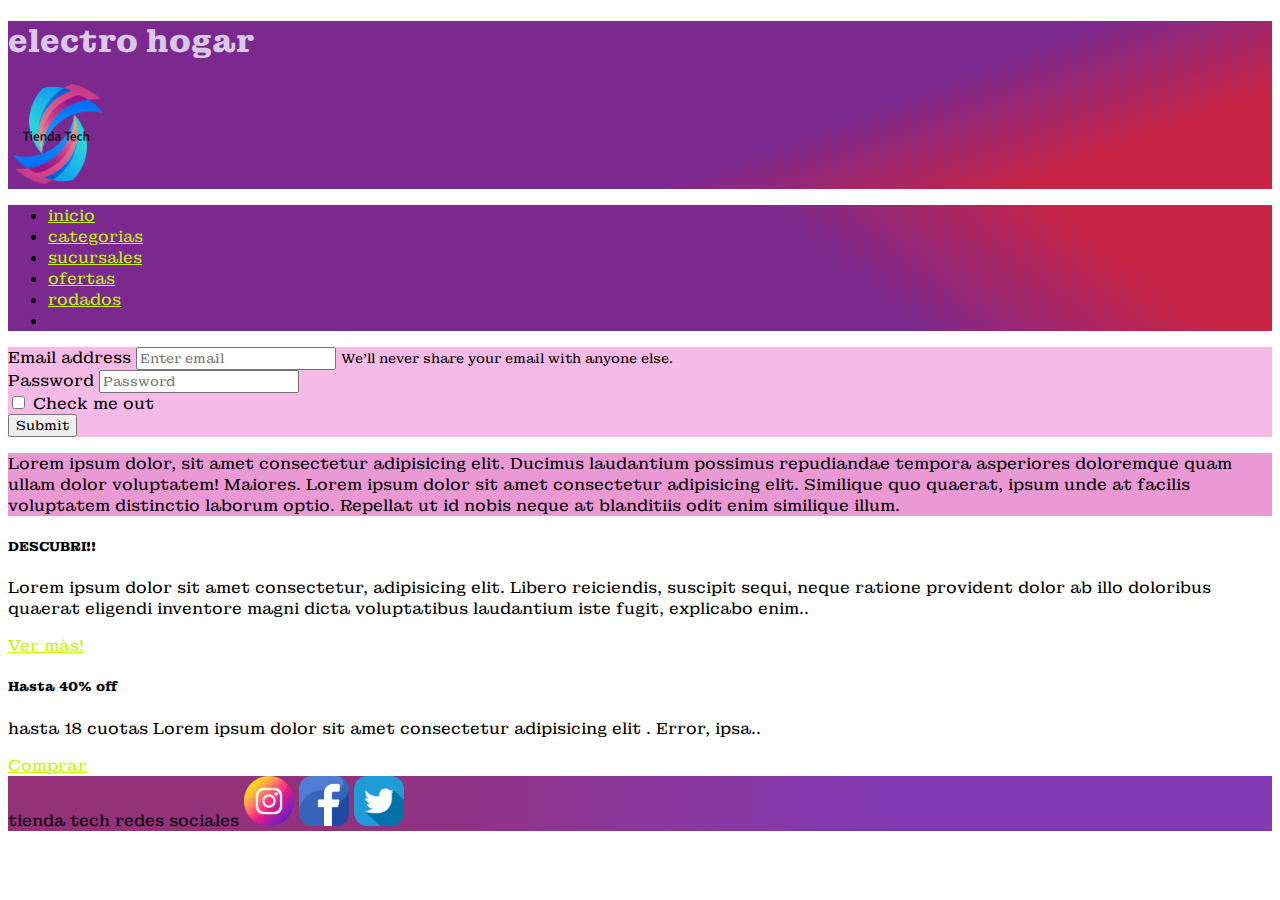
<file: tienda/index.html>
<!DOCTYPE html>
<html lang="en">
  <head>
    <meta charset="UTF-8" />
    <meta http-equiv="X-UA-Compatible" content="IE=edge" />
    
    <!-- que sea movile frist  -->
    <meta name="viewport" content="width=device-width, initial-scale=1" />
    <!--eso de arriba-->
    <!-- <meta name="viewport" content="width=device-width, initial-scale=1.0" /> no se si es lo mismo tengo que buscar-->
    <link rel="shortcut icon" href="imagenes/icon.png" />
    <link rel="stylesheet" href="css/estilo.css" />
    <title>la tienda</title>
  </head>
  <body>
      <header class="header">
        <h1>electro hogar</h1>
        <img src="imagenes\logo.png" alt="logo de tienda" id="logoDeTienda" />
      </header>   
   <!-- no queda bien ver luego <div class="col-sm-12 col--md-6 col-xl-6"> -->
      <nav class="nav-pills">
        <ul class="nav nav-pills nav-fill">
          <li class="nav-item">
            <a class="nav-link active" aria-current="page" href="index.html">inicio</a>
          </li>
          <li class="nav-item">
            <a class="nav-link" href="paginas\categorias.html">categorias</a>
          </li>
          <li class="nav-item">
            <a class="nav-link" href="paginas\sucursales.html">sucursales</a>
          </li>
          <li class="nav-item">
            <a class="nav-link" href="paginas\ofertas.html">ofertas</a>
          </li>
          <li class="nav-item">
            <a class="nav-link" href="paginas\rodados.html">rodados</a>
          </li>
          <li class="nav-item">
            <a class="nav-link disabled"></a>
          </li>
       </ul>
      </nav>
    </div>
      <main>
        <div class="ingreso">
          <div class="col-sm-12 col--md-6 col-xl-6">
          <form>
            <div class="form-group">
              <label for="exampleInputEmail1">Email address</label>
              <input type="email" class="form-control" id="exampleInputEmail1" aria-describedby="emailHelp" placeholder="Enter email">
              <small id="emailHelp" class="form-text text-muted">We'll never share your email with anyone else.</small>
            </div>
            <div class="form-group">
              <label for="exampleInputPassword1">Password</label>
              <input type="password" class="form-control" id="exampleInputPassword1" placeholder="Password">
            </div>
            <div class="form-check">
              <input type="checkbox" class="form-check-input" id="exampleCheck1">
              <label class="form-check-label" for="exampleCheck1">Check me out</label>
            </div>
            <button type="submit" class="btn btn-primary">Submit</button>
          </form>
        </div>
        </div>
        <section class="articulos">
          <article class="inicio">
            <p> Lorem ipsum dolor, sit amet consectetur adipisicing elit.
               Ducimus laudantium possimus repudiandae tempora asperiores doloremque 
               quam ullam dolor voluptatem! Maiores.
              Lorem ipsum dolor sit amet consectetur adipisicing elit. Similique
              quo quaerat, ipsum unde at facilis voluptatem distinctio laborum
              optio. Repellat ut id nobis neque at blanditiis odit enim
              similique illum.
            </p>
          </article>
          <div class="row">
            <div class="col-sm-6">
              <div class="card">
                <div class="card-body">
                  <h5 class="card-title">DESCUBRI!!</h5>
                  <p class="card-text"> Lorem ipsum dolor sit amet consectetur, adipisicing elit. 
                    Libero reiciendis, suscipit sequi, neque ratione provident dolor ab illo doloribus 
                    quaerat eligendi inventore magni dicta voluptatibus laudantium iste fugit, explicabo
                     enim..</p>
                  <a href="paginas/rodados.html" class="btn btn-primary">Ver màs!</a>
                </div>
              </div>
            </div>
            <div class="col-sm-6">
              <div class="card">
                <div class="card-body">
                  <h5 class="card-title">Hasta 40% off</h5>
                  <p class="card-text">hasta 18 cuotas Lorem 
                    ipsum dolor sit amet consectetur adipisicing elit
                    . Error, ipsa..</p>
                  <a href="paginas/ofertas.html" class="btn btn-primary">Comprar</a>
                </div>
              </div>
            </div>
          </div>
        </section>
      </main>
      <footer class="footer">
        <h8>tienda tech <a href=""></a> </h8>
        <h8>redes sociales <a href=""></a> </h8>
        <img
          src="imagenes\instagram.png"
          alt="instagram"
          id="insta"
          class="insta"
        />
        <img
          src="imagenes\facebook.png"
          alt="facebook"
          id="face"
          class="face"
        />
        <img
          src="imagenes\logotipo-de-twitter.png"
          alt="twitter"
          id="twit"
          class="twit"
        />
      </footer>
    

    <script src="https://cdn.jsdelivr.net/npm/bootstrap@5.1.3/dist/js/bootstrap.bundle.min.js" 
    integrity="sha384-ka7Sk0Gln4gmtz2MlQnikT1wXgYsOg+OMhuP+IlRH9sENBO0LRn5q+8nbTov4+1p" 
    crossorigin="anonymous"></script>
    <link href="https://cdn.jsdelivr.net/npm/bootstrap@5.1.3/dist/css/bootstrap.min.css"
     rel="stylesheet" 
     integrity="sha384-1BmE4kWBq78iYhFldvKuhfTAU6auU8tT94WrHftjDbrCEXSU1oBoqyl2QvZ6jIW3"
      crossorigin="anonymous">
  </body>
</html>
</file>
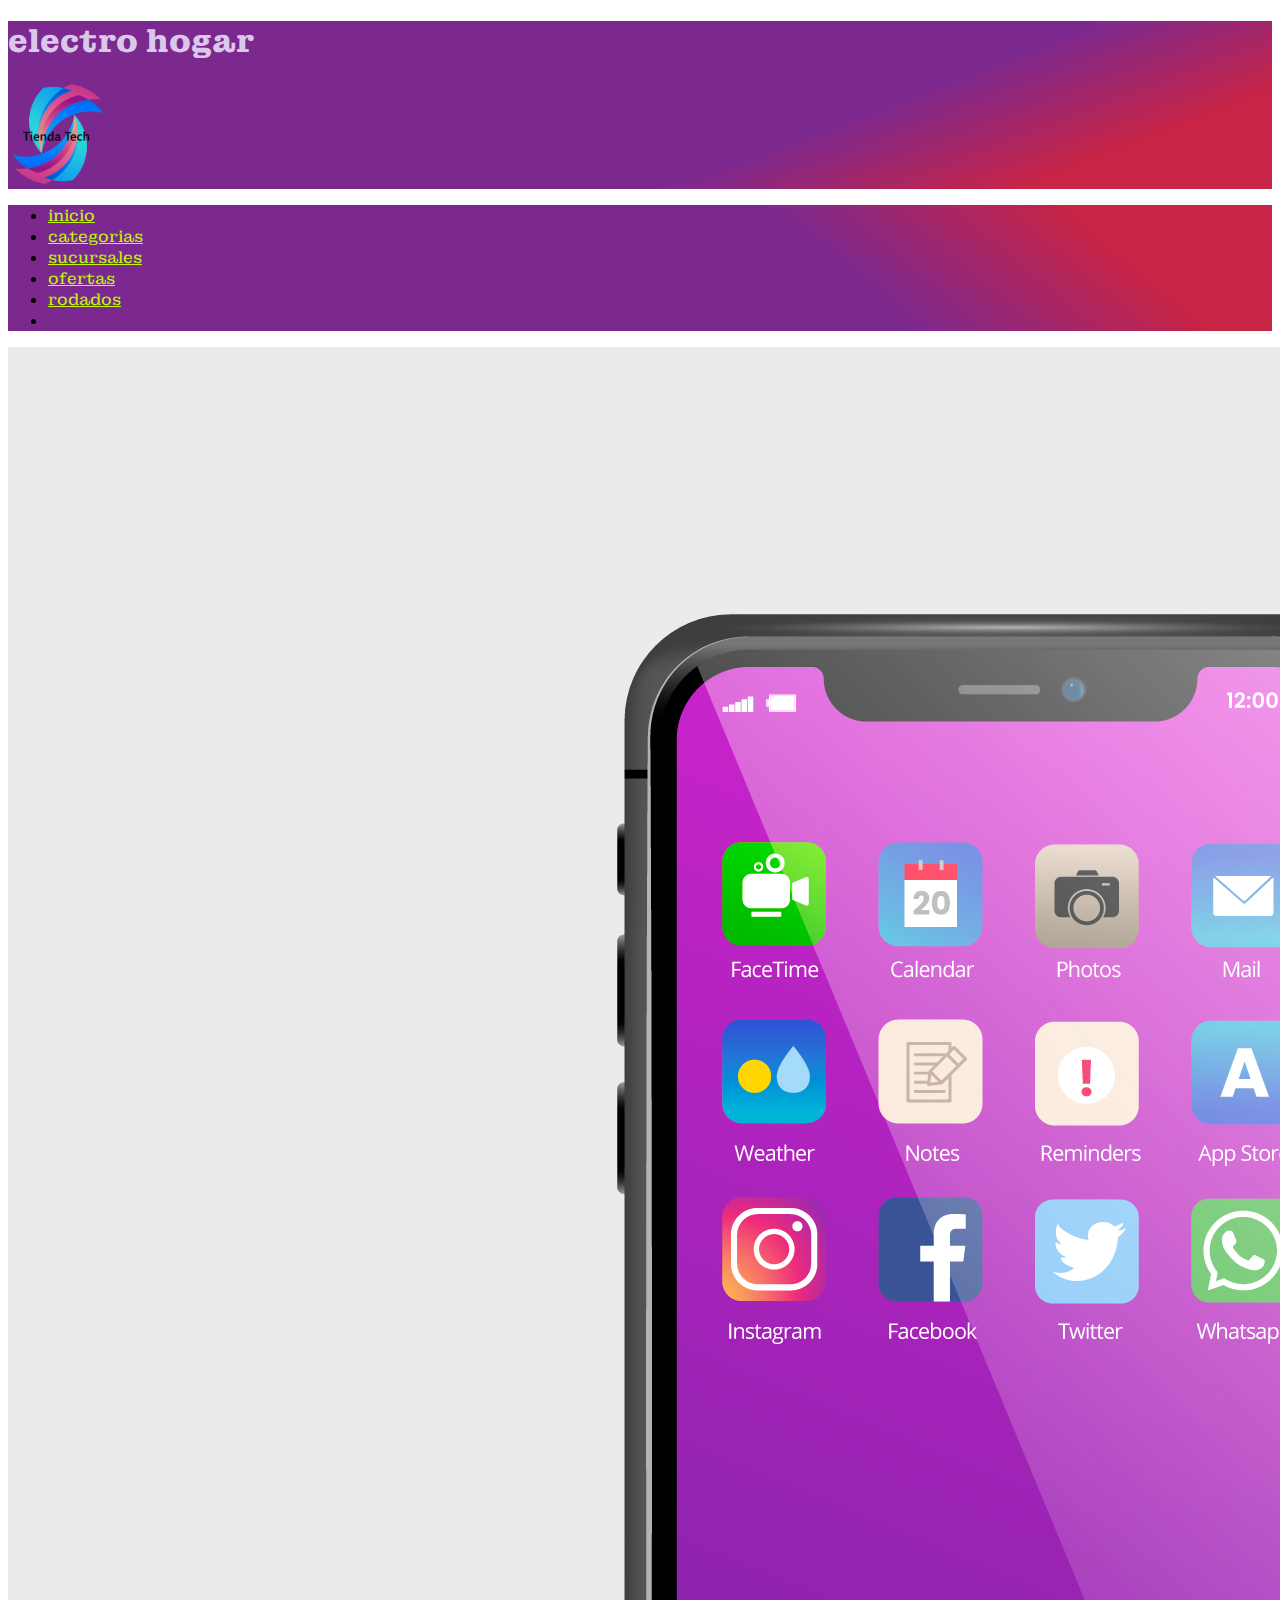
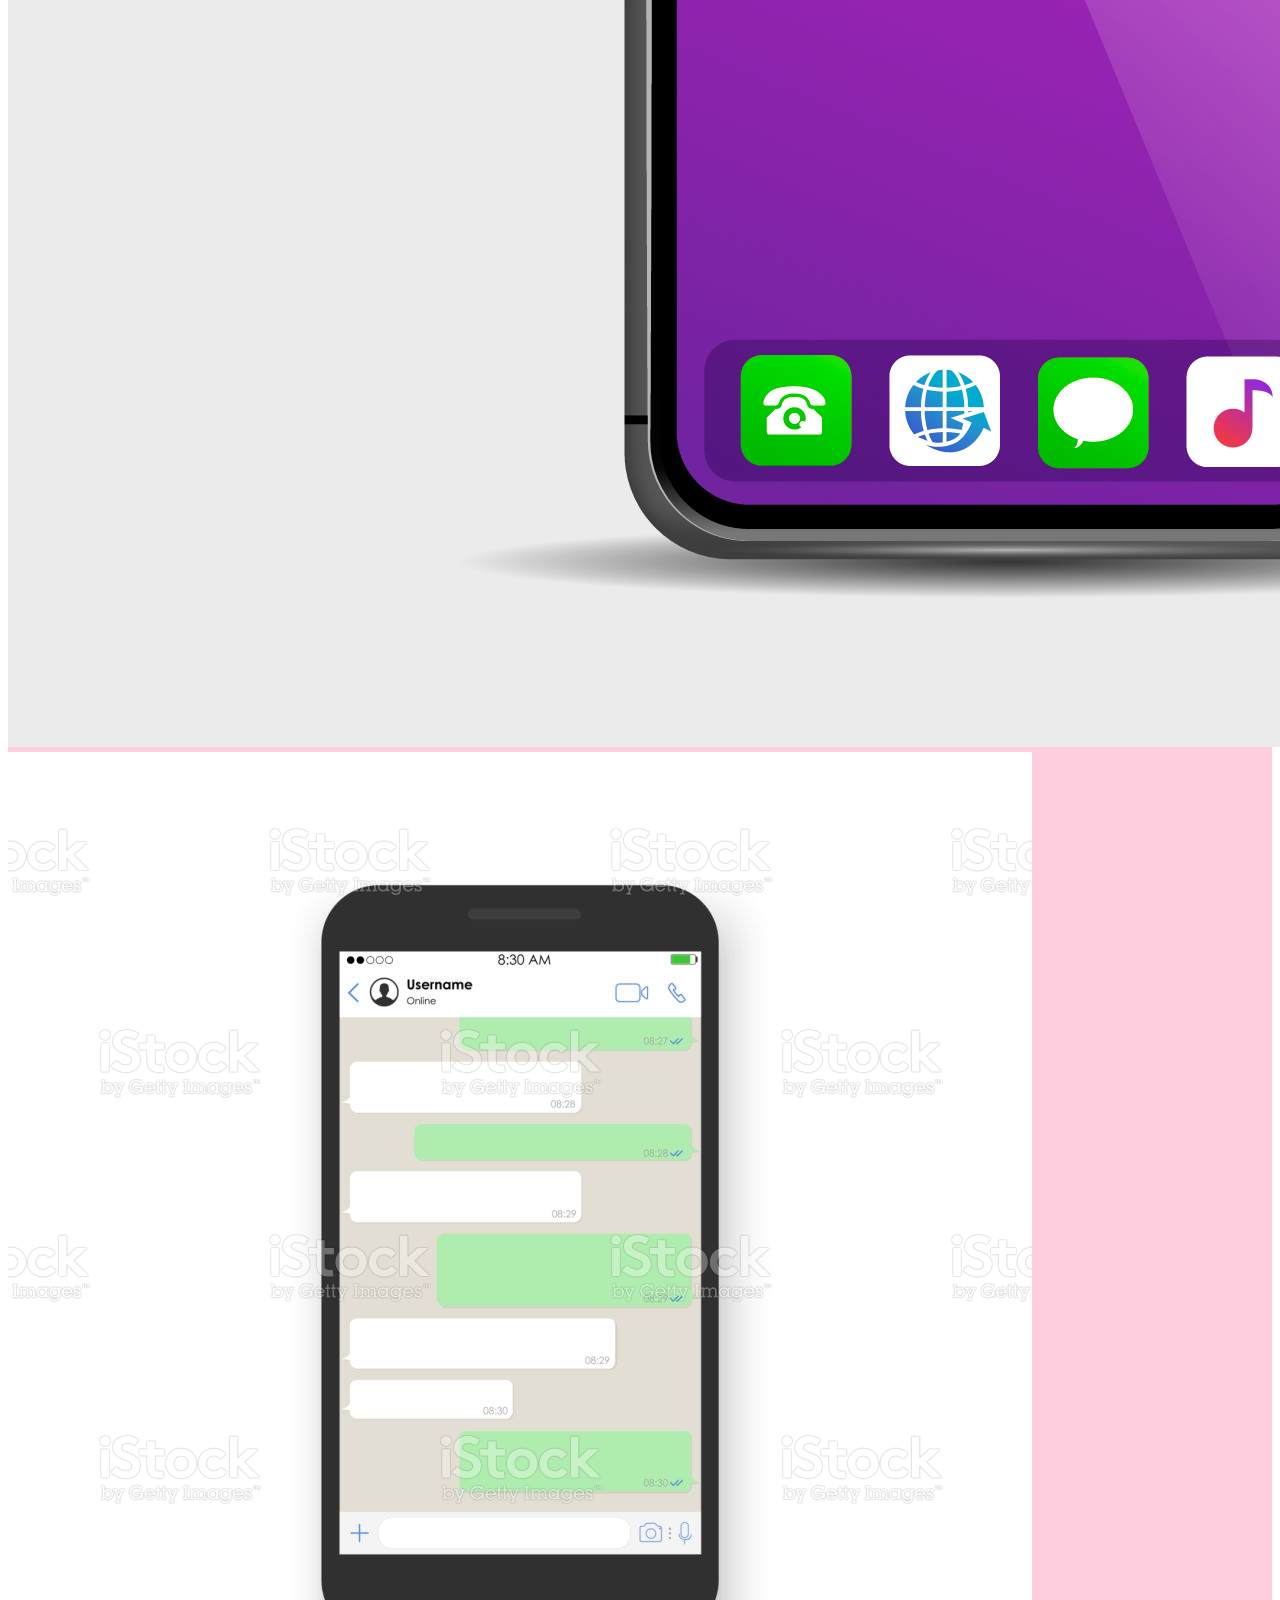
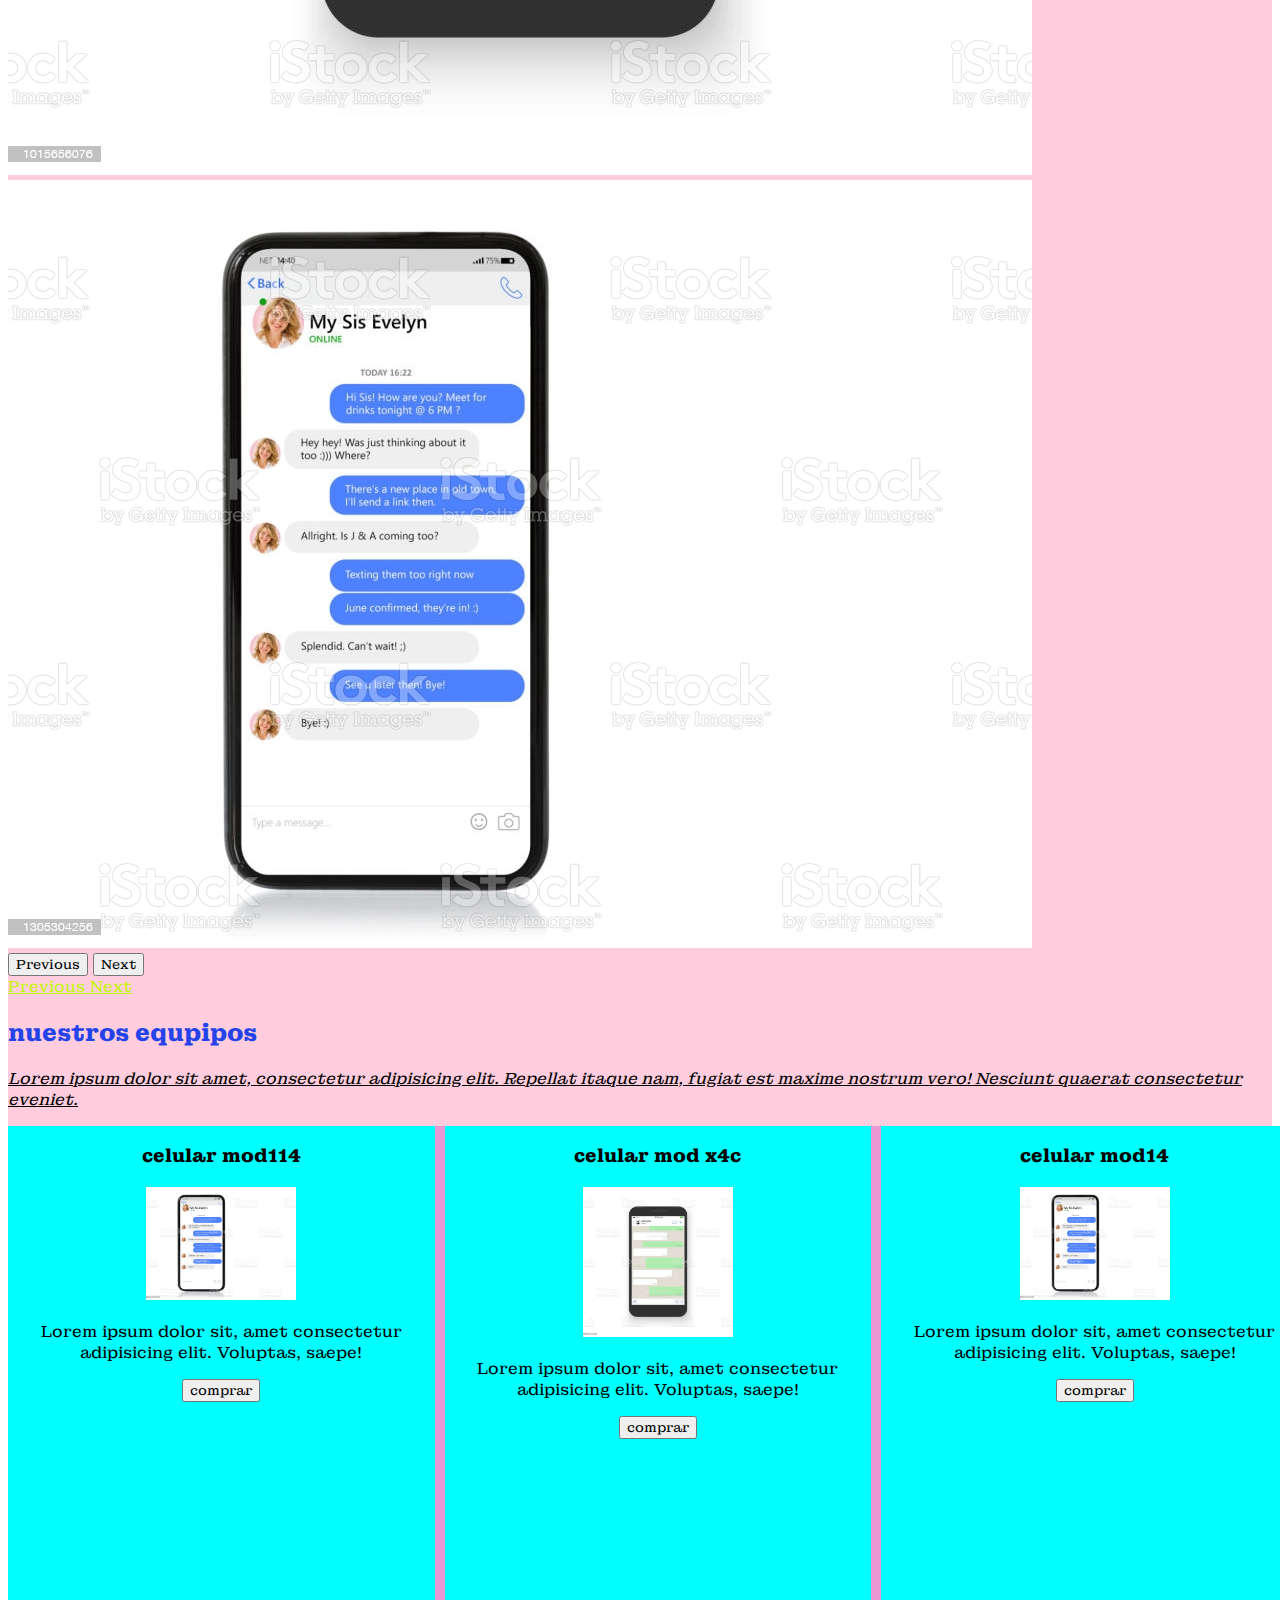
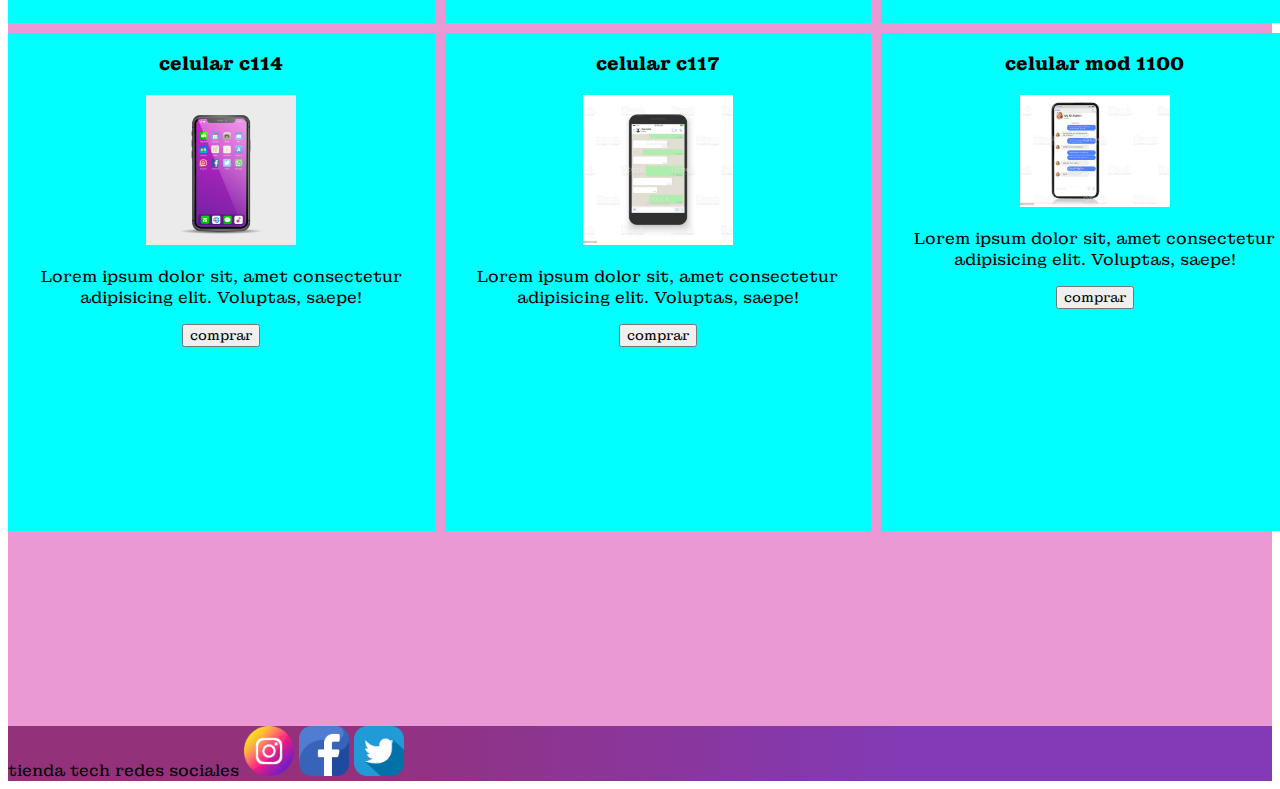
<file: tienda/paginas/categorias.html>
<!DOCTYPE html>
<html lang="en">
  <head>
    <meta charset="UTF-8" />
    <meta http-equiv="X-UA-Compatible" content="IE=edge" />
    
    <!-- que sea movile frist  -->
    <meta name="viewport" content="width=device-width, initial-scale=1" />
    <!--eso de arriba-->
  
    <!-- <meta name="viewport" content="width=device-width, initial-scale=1.0" /> no se si es lo mismo tengo que buscar-->
    <link rel="shortcut icon" href="../imagenes/icon.png" />
    <link rel="stylesheet" href="../css/estilo.css" />
    <title>categorias</title>
  </head>
  <body>
    <header class="header">
      <h1>electro hogar</h1>
      <img src="../imagenes\logo.png" alt="logo de tienda" id="logoDeTienda" />
    </header>
      <nav>
          <ul class="nav nav-pills nav-fill">
            <li class="nav-item">
              <a class="nav-link" href="./index.html">inicio</a>              
            </li>
            <li class="nav-item">
             <a class="nav-link active" aria-current="page" href="categorias.html">categorias</a>             
            </li>
            <li class="nav-item">
              <a class="nav-link" href="sucursales.html">sucursales</a>
            </li>
            <li class="nav-item">
              <a class="nav-link" href="ofertas.html">ofertas</a>
            </li>
            <li class="nav-item">
              <a class="nav-link" href="rodados.html">rodados</a>
            </li>
            <li class="nav-item">
              <a class="nav-link disabled"></a>
            </li>
          </ul>
      </nav>
    <section id="catpadre">
      <div  class="col-sm-12 col-md-6 col-xl-6" >
        <div id="carouselExampleFade" class="carousel slide carousel-fade" data-bs-ride="carousel">
          <div class="carousel-inner">
            <div class="carousel-item active">
              <img src="../imagenes\celular.jpg" class="d-block w-100" alt="celular gama media">
            </div>
            <div class="carousel-item">
              <img src="../imagenes\cell2.jpg" class="d-block w-100" alt="celular gama baja">
            </div>
            <div class="carousel-item">
              <img src="../imagenes\cell3.jpg" class="d-block w-100" alt="celular gama alta">
            </div>           
          </div>
          <button class="carousel-control-prev" type="button" data-bs-target="#carouselExampleFade" data-bs-slide="prev">
            <span class="carousel-control-prev-icon" aria-hidden="true"></span>
            <span class="visually-hidden">Previous</span>
          </button>
          <button class="carousel-control-next" type="button" data-bs-target="#carouselExampleFade" data-bs-slide="next">
            <span class="carousel-control-next-icon" aria-hidden="true"></span>
            <span class="visually-hidden">Next</span>
          </button>
        </div>
      </div>
        <a class="carousel-control-prev" href="#carouselExampleControls" role="button" data-slide="prev">
          <span class="carousel-control-prev-icon" aria-hidden="true"></span>
          <span class="sr-only">Previous</span>
        </a>
        <a class="carousel-control-next" href="#carouselExampleControls" role="button" data-slide="next">
          <span class="carousel-control-next-icon" aria-hidden="true"></span>
          <span class="sr-only">Next</span>
        </a>
      </div>
      <div  class="col-sm-12 col-md-6 col-xl-6" >
      <h2>nuestros equpipos</h2>
      <p class="cellText">
        Lorem ipsum dolor sit amet, consectetur adipisicing elit. Repellat
        itaque nam, fugiat est maxime nostrum vero! Nesciunt quaerat consectetur
        eveniet.
      </p>
    </div>
  <div class="celu2">
    <div  class="col-sm-12 col-md-6 col-xl-6" >
      <section class="celus">
        <article>
          <h3>celular mod114</h3>
          <img src="../imagenes\cell3.jpg" alt="celular modelo 1" id="celluno" />
          <p>
            Lorem ipsum dolor sit, amet consectetur adipisicing elit. Voluptas,
            saepe!
          </p>
          <button>comprar</button>
        </article>
        <article>
          <h3>celular mod x4c</h3>
          <img src="../imagenes\cell2.jpg" alt="celular modelo 2" id="celldos" />
          <p>
            Lorem ipsum dolor sit, amet consectetur adipisicing elit. Voluptas,
            saepe!
          </p>
          <button>comprar</button>
        </article>
        <article>
          <h3>celular mod14</h3>
          <img src="../imagenes\cell3.jpg" alt="celular modelo 3" id="celltres" />
          <p>
            Lorem ipsum dolor sit, amet consectetur adipisicing elit. Voluptas,
            saepe!
          </p>
          <button>comprar</button>
        </article>
        <article>
          <h3>celular c114</h3>
          <img src="../imagenes\celular.jpg" alt="celular modelo 1" id="celluno" />
          <p>
            Lorem ipsum dolor sit, amet consectetur adipisicing elit. Voluptas,
            saepe!
          </p>
          <button>comprar</button>
        </article>
        <article>
          <h3>celular c117</h3>
          <img src="../imagenes\cell2.jpg" alt="celular modelo 2" id="celldos" />
          <p>
            Lorem ipsum dolor sit, amet consectetur adipisicing elit. Voluptas,
            saepe!
          </p>
          <button>comprar</button>
        </article>
        <article>
          <h3>celular mod 1100</h3>
          <img src="../imagenes\cell3.jpg" alt="celular modelo 3" id="celltres" />
          <p>
            Lorem ipsum dolor sit, amet consectetur adipisicing elit. Voluptas,
            saepe!
          </p>
          <button>comprar</button>
        </article>
      </section>
    </section>
    </div>
  </div>
</div>
    <footer class="footer">
      <h8>tienda tech <a href=""></a> </h8>
      <h8>redes sociales <a href=""></a> </h8>
      <img
        src="../imagenes\instagram.png"
        alt="instagram"
        id="insta"
        class="insta"
      />
      <img src="../imagenes\facebook.png" alt="facebook" id="face" class="face" />
      <img
        src="../imagenes\logotipo-de-twitter.png"
        alt="twitter"
        id="twit"
        class="twit"
      />
    </footer>
    <script src="https://cdn.jsdelivr.net/npm/bootstrap@5.1.3/dist/js/bootstrap.bundle.min.js" integrity="sha384-ka7Sk0Gln4gmtz2MlQnikT1wXgYsOg+OMhuP+IlRH9sENBO0LRn5q+8nbTov4+1p" crossorigin="anonymous"></script>
    <link href="https://cdn.jsdelivr.net/npm/bootstrap@5.1.3/dist/css/bootstrap.min.css" rel="stylesheet" integrity="sha384-1BmE4kWBq78iYhFldvKuhfTAU6auU8tT94WrHftjDbrCEXSU1oBoqyl2QvZ6jIW3" crossorigin="anonymous">
  </body>
</html>
</file>
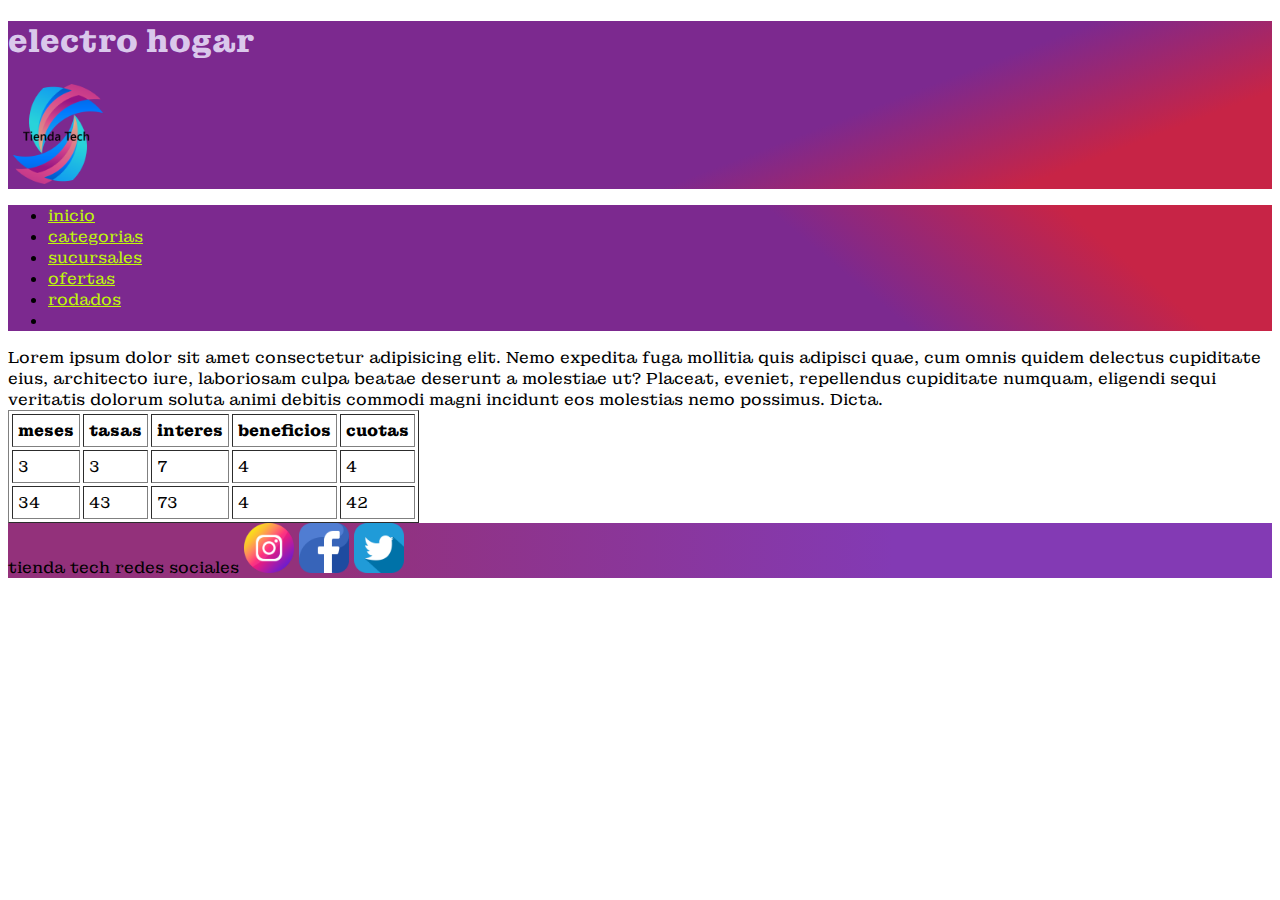
<file: tienda/paginas/ofertas.html>
<!DOCTYPE html>
<html lang="en">
  <head>
    <meta charset="UTF-8" />
    <meta http-equiv="X-UA-Compatible" content="IE=edge" />
    <meta name="viewport" content="width=device-width, initial-scale=1.0" />
    <link rel="stylesheet" href="../css/estilo.css" />
    <title>ofertas</title>
  </head>
  <body>
      <header class="header">
        <h1>electro hogar</h1>
        <img src="../imagenes\logo.png" alt="logo de tienda" id="logoDeTienda" />
      </header> 
      <nav class="nav-pills">
        <ul class="nav nav-pills nav-fill">
          <li class="nav-item">
            <a class="nav-link" href="../index.html">inicio</a>
          </li>
          <li class="nav-item">
            <a class="nav-link" href="categorias.html">categorias</a>
          </li>
          <li class="nav-item">
            <a class="nav-link" href="sucursales.html">sucursales</a>
          </li>
          <li class="nav-item">
            <a class="nav-link active" aria-current="page" href="ofertas.html">ofertas</a>
          </li>
          <li class="nav-item">
            <a class="nav-link" href="rodados.html">rodados</a>
           </li>
          <li class="nav-item">
            <a class="nav-link disabled"></a>
          </li>
       </ul>
      </nav>
      <main>
        Lorem ipsum dolor sit amet consectetur adipisicing elit. Nemo expedita
        fuga mollitia quis adipisci quae, cum omnis quidem delectus cupiditate
        eius, architecto iure, laboriosam culpa beatae deserunt a molestiae ut?
        Placeat, eveniet, repellendus cupiditate numquam, eligendi sequi
        veritatis dolorum soluta animi debitis commodi magni incidunt eos
        molestias nemo possimus. Dicta.
      </main>
      <table border="1" cellpadding="5" cellspacing="3">
        <tr>
          <th>meses</th>
          <th>tasas</th>
          <th>interes</th>
          <th>beneficios</th>
          <th>cuotas</th>
        </tr>
        <tr>
          <td>3</td>
          <td>3</td>
          <td>7</td>
          <td>4</td>
          <td>4</td>
        </tr>
        <tr>
          <td>34</td>
          <td>43</td>
          <td>73</td>
          <td>4</td>
          <td>42</td>
        </tr>
      </table>
    </header>
    <footer class="footer">
      <h8>tienda tech <a href=""></a> </h8>
      <h8>redes sociales <a href=""></a> </h8>
      <img
        src="../imagenes\instagram.png"
        alt="instagram"
        id="insta"
        class="insta"
      />
      <img
        src="../imagenes\facebook.png"
        alt="facebook"
        id="face"
        class="face"
      />
      <img
        src="../imagenes\logotipo-de-twitter.png"
        alt="twitter"
        id="twit"
        class="twit"
      />
    </footer>
    <script src="https://cdn.jsdelivr.net/npm/bootstrap@5.1.3/dist/js/bootstrap.bundle.min.js" 
    integrity="sha384-ka7Sk0Gln4gmtz2MlQnikT1wXgYsOg+OMhuP+IlRH9sENBO0LRn5q+8nbTov4+1p" 
    crossorigin="anonymous"></script>
    <link href="https://cdn.jsdelivr.net/npm/bootstrap@5.1.3/dist/css/bootstrap.min.css"
     rel="stylesheet" 
     integrity="sha384-1BmE4kWBq78iYhFldvKuhfTAU6auU8tT94WrHftjDbrCEXSU1oBoqyl2QvZ6jIW3"
      crossorigin="anonymous">
  </body>
</html>
</file>
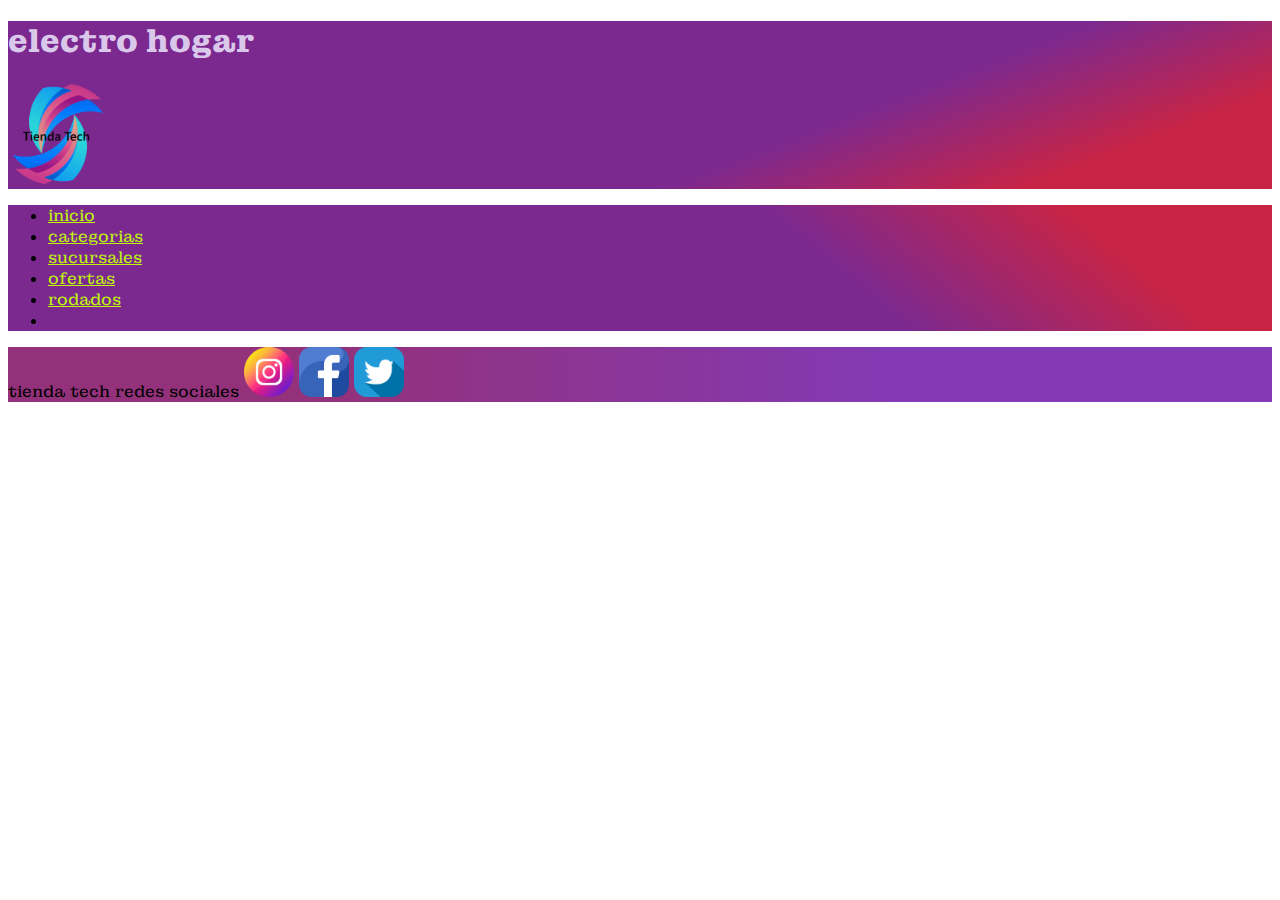
<file: tienda/paginas/rodados.html>
<!DOCTYPE html>
<html lang="en">
  <head>
    <meta charset="UTF-8" />
    <meta http-equiv="X-UA-Compatible" content="IE=edge" />

    <!-- que sea movile frist  -->
    <meta name="viewport" content="width=device-width, initial-scale=1" />
    <!--eso de arriba-->
    <!-- <meta name="viewport" content="width=device-width, initial-scale=1.0" /> no se si es lo mismo tengo que buscar-->
    <link rel="shortcut icon" href="../imagenes/icon.png" />
    <link rel="stylesheet" href="../css/estilo.css" />
    <title>rodados</title>
  </head>
  <body>
      <header class="header">
        <h1>electro hogar</h1>
        <img src="../imagenes\logo.png" alt="logo de tienda" id="logoDeTienda" />
      </header> 
      <nav class="nav-pills">
        <ul class="nav nav-pills nav-fill">
          <li class="nav-item">
            <a class="nav-link" href="../index.html">inicio</a>
          </li>
          <li class="nav-item">
            <a class="nav-link" href="categorias.html">categorias</a>
          </li>
          <li class="nav-item">
            <a class="nav-link" href="sucursales.html">sucursales</a>
          </li>
          <li class="nav-item">
            <a class="nav-link" href="ofertas.html">ofertas</a>
          </li>
          <li class="nav-item">
            <a class="nav-link active" aria-current="page" href="rodados.html">rodados</a>
          </li>
          <li class="nav-item">
            <a class="nav-link disabled"></a>
          </li>
       </ul>
      </nav>
    </div>
    <footer>   <footer class="footer">
      <h8>tienda tech <a href=""></a> </h8>
      <h8>redes sociales <a href=""></a> </h8>
      <img
        src="../imagenes\instagram.png"
        alt="instagram"
        id="insta"
        class="insta"
      />
      <img
        src="../imagenes\facebook.png"
        alt="facebook"
        id="face"
        class="face"
      />
      <img
        src="../imagenes\logotipo-de-twitter.png"
        alt="twitter"
        id="twit"
        class="twit"
      />
    </footer>
    <script
      src="https://cdn.jsdelivr.net/npm/bootstrap@5.1.3/dist/js/bootstrap.bundle.min.js"
      integrity="sha384-ka7Sk0Gln4gmtz2MlQnikT1wXgYsOg+OMhuP+IlRH9sENBO0LRn5q+8nbTov4+1p"
      crossorigin="anonymous"
    ></script>
    <link
      href="https://cdn.jsdelivr.net/npm/bootstrap@5.1.3/dist/css/bootstrap.min.css"
      rel="stylesheet"
      integrity="sha384-1BmE4kWBq78iYhFldvKuhfTAU6auU8tT94WrHftjDbrCEXSU1oBoqyl2QvZ6jIW3"
      crossorigin="anonymous"
    />
  </body>
</html>
</file>
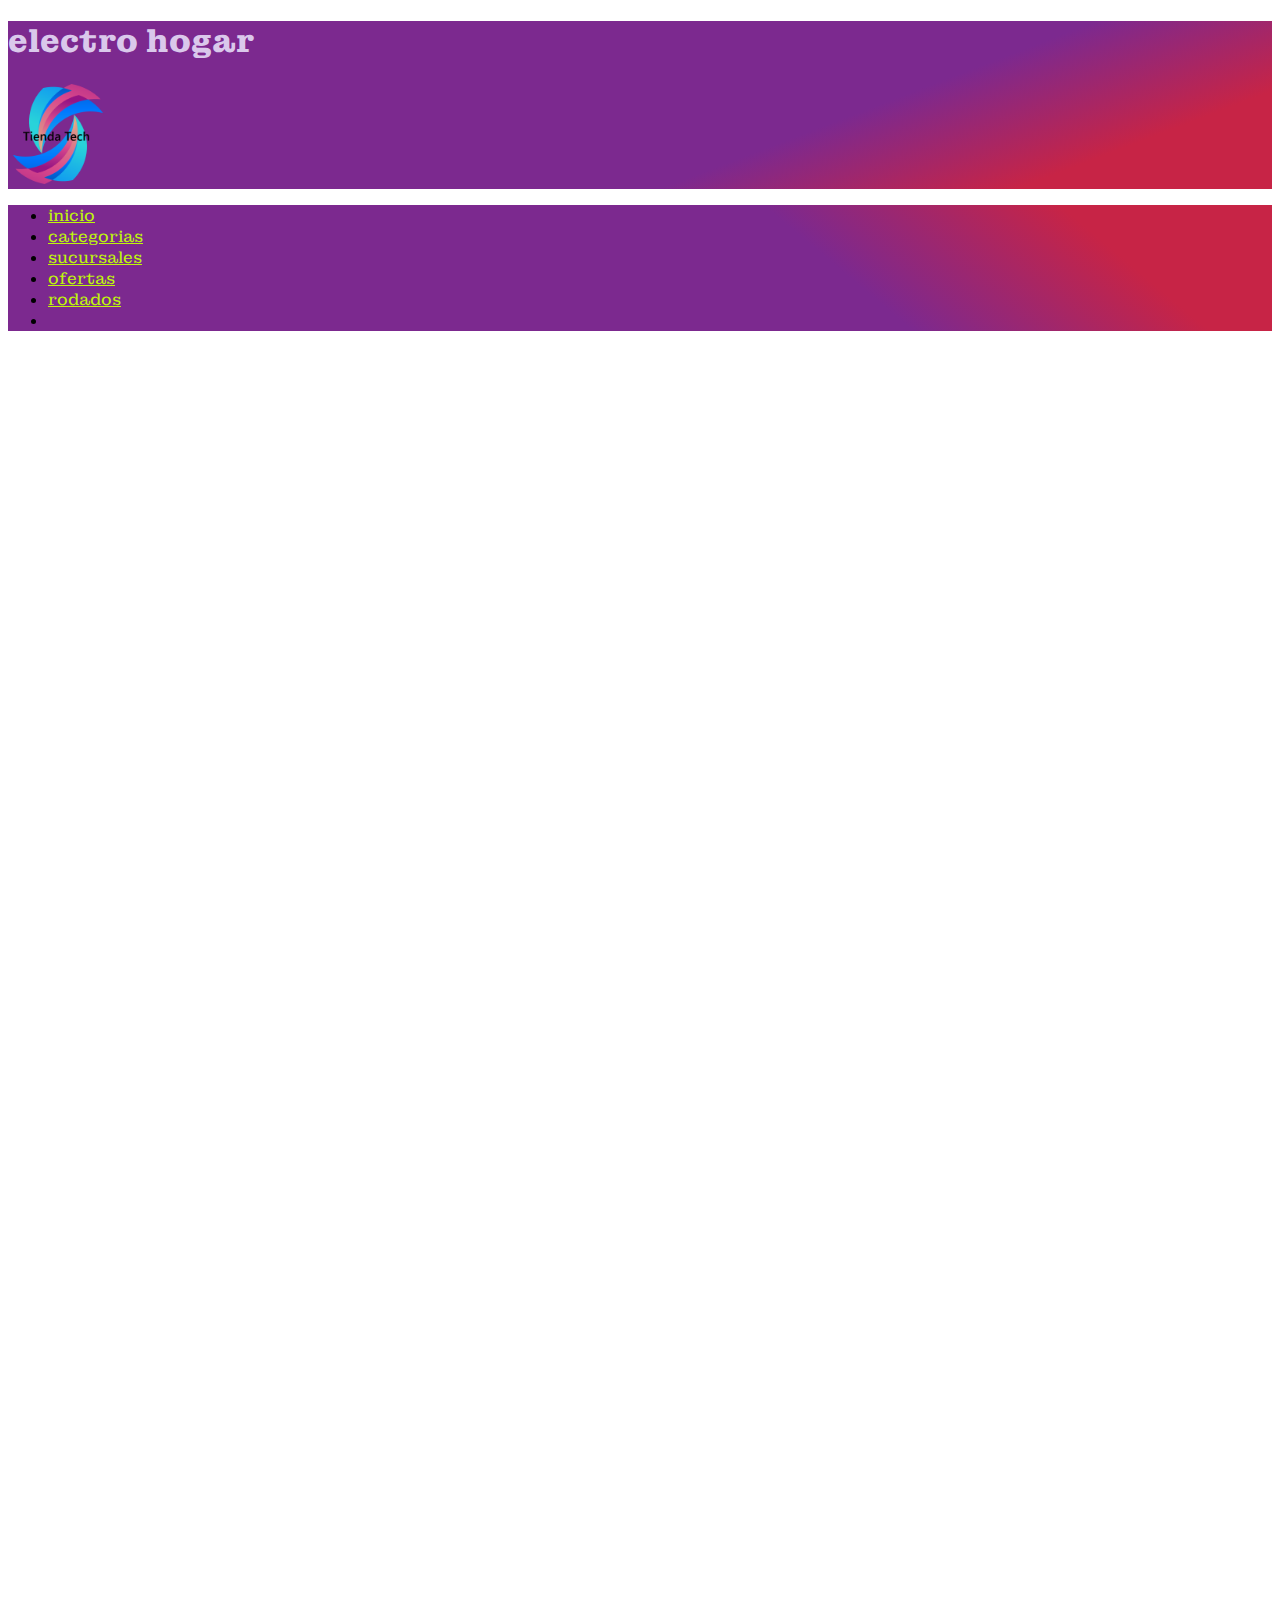
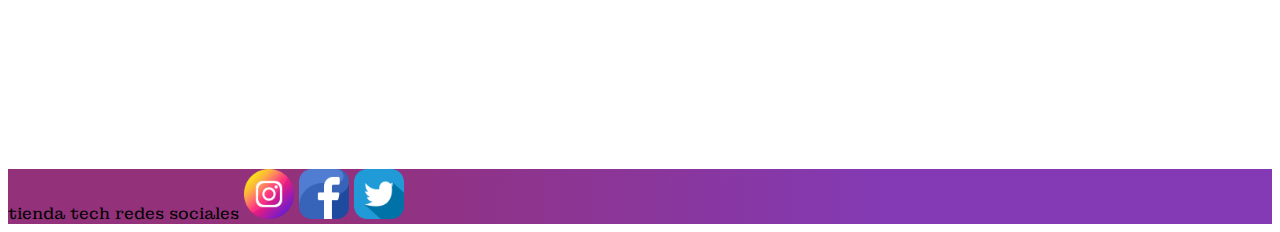
<file: tienda/paginas/sucursales.html>
<!DOCTYPE html>
<html lang="en">
  <head>
    <meta charset="UTF-8" />
    <meta http-equiv="X-UA-Compatible" content="IE=edge" />

    <!-- que sea movile frist  -->
    <meta name="viewport" content="width=device-width, initial-scale=1" />
    <!--eso de arriba-->
    <!-- <meta name="viewport" content="width=device-width, initial-scale=1.0" /> no se si es lo mismo tengo que buscar-->
    <link rel="shortcut icon" href="../imagenes/icon.png" />
    <link rel="stylesheet" href="../css/estilo.css" />
    <title>sucursales</title>
  </head>
  <body>
    <header class="header">
      <h1>electro hogar</h1>
      <img src="../imagenes\logo.png" alt="logo de tienda" id="logoDeTienda" />
    </header>
    <!-- no queda bien ver luego <div class="col-sm-12 col--md-6 col-xl-6"> -->
    <nav class="nav-pills">
      <ul class="nav nav-pills nav-fill">
        <li class="nav-item">
          <a class="nav-link" href="../index.html">inicio</a>
        </li>
        <li class="nav-item">
          <a class="nav-link" href="categorias.html">categorias</a>
        </li>
        <li class="nav-item">
          <a class="nav-link active" aria-current="page" href="sucursales.html"
            >sucursales</a
          >
        </li>
        <li class="nav-item">
          <a class="nav-link" href="ofertas.html">ofertas</a>
        </li>
        <li class="nav-item">
          <a class="nav-link" href="rodados.html">rodados</a>
        </li>
        <li class="nav-item">
          <a class="nav-link disabled"></a>
        </li>
      </ul>
    </nav>
    <div class="map-resp">
      <iframe
        src="https://www.google.com/maps/embed?pb=!1m14!1m12!1m3!1d26218.13390279482!2d-58.18993772609615!3d-34.774059740896845!2m3!1f0!2f
      0!3f0!3m2!1i1024!2i768!4f13.1!5e0!3m2!1ses!2sar!4v1645478451942!5m2!1ses!2sar"
        width="600"
        height="450"
        style="border: 0"
        allowfullscreen=""
        loading="lazy"
      >
      </iframe>
    </div>
    <div class="map-resp">
      <iframe
        src="https://www.google.com/maps/embed?pb=!1m14!1m12!1m3!1d26282.95753997546!2d-58.469177891025595!3d
      -34.56951109544779!2m3!1f0!2f0!3f0!3m2!1i1024!2i768!4f13.1!5e0!3m2!1ses!2sar!4v1645476733065!5m2!1ses!2sar"
        width="600"
        height="450"
        style="border: 0"
        allowfullscreen=""
        loading="lazy"
      ></iframe>
    </div>
    <footer class="footer">
      <h8>tienda tech <a href=""></a> </h8>
      <h8>redes sociales <a href=""></a> </h8>
      <img
        src="../imagenes\instagram.png"
        alt="instagram"
        id="insta"
        class="insta"
      />
      <img
        src="../imagenes\facebook.png"
        alt="facebook"
        id="face"
        class="face"
      />
      <img
        src="../imagenes\logotipo-de-twitter.png"
        alt="twitter"
        id="twit"
        class="twit"
      />
    </footer>
    <script
      src="https://cdn.jsdelivr.net/npm/bootstrap@5.1.3/dist/js/bootstrap.bundle.min.js"
      integrity="sha384-ka7Sk0Gln4gmtz2MlQnikT1wXgYsOg+OMhuP+IlRH9sENBO0LRn5q+8nbTov4+1p"
      crossorigin="anonymous"
    ></script>
    <link
      href="https://cdn.jsdelivr.net/npm/bootstrap@5.1.3/dist/css/bootstrap.min.css"
      rel="stylesheet"
      integrity="sha384-1BmE4kWBq78iYhFldvKuhfTAU6auU8tT94WrHftjDbrCEXSU1oBoqyl2QvZ6jIW3"
      crossorigin="anonymous"
    />
  </body>
</html>
</file>
<file: tienda/css/estilo.css>
@import url("https://fonts.googleapis.com/css2?family=Montagu+Slab:wght@500&display=swap");
* {
  font-family: "Montagu Slab", serif;
}

#logoDeTienda {
  height: 100px;
}

h1 {
  color: #dac8eb;
}

h2 {
  color: #2543eb;
}

section article {
  background-color: cyan;
}

a {
  color: #bff60a;
}

.cellText {
  font-style: oblique;
  text-decoration-line: underline;
}

#insta,
#face,
#twit {
  width: 50px;
}

#celluno,
#celldos,
#celltres {
  width: 150px;
}

.header {
  grid-area: header;
  background: #7c298f;
  background: linear-gradient(159deg, #7c298f 64%, #c72446 85%);
}

.lista {
  background-color: #aa7d9e;
  grid-area: nav;
}

.ingreso {
  background-color: #f6bae6;
  grid-area: ingreso;
}

.articulos {
  grid-area: articulos;
}

.footer {
  background: #93317b;
  background: linear-gradient(90deg, #93317b 26%, #833ab4 70%);
  grid-area: footer;
}

.tienda {
  /*esto lo ultimo*/
  display: grid;
  grid-template-columns: auto auto auto;
  grid-template-rows: auto auto auto auto;
  grid-column-gap: 15px;
  grid-row-gap: 10px;
  grid-template-areas: "header header header" "nav ingreso ingreso " "articulos articulos articulos " "footer footer footer ";
}

.inicio {
  background-color: #ea99d5;
}

.fondo {
  background-color: #ffcddd;
}

.celus {
  display: grid;
  grid-template-columns: auto auto auto;
  grid-template-rows: auto auto auto;
  grid-column-gap: 10px;
  grid-row-gap: 10px;
  justify-items: stretch;
  align-items: stretch;
  width: 1300px;
  height: 1200px;
}

#catpadre {
  background-color: #ffcddd;
}

.nav-pills {
  background: #7c298f;
  background: linear-gradient(40deg, #7c298f 64%, #c72446 85%);
}

.map-resp {
  overflow: hidden;
  padding-bottom: 56.25%;
  position: relative;
  height: 0;
}

.map-resp iframe {
  left: 0;
  top: 0;
  height: 100%;
  width: 100%;
  position: absolute;
}

.celu2 {
  background-color: #ea99d5;
}

.celu2 .celus {
  text-align: center;
}
</file>
